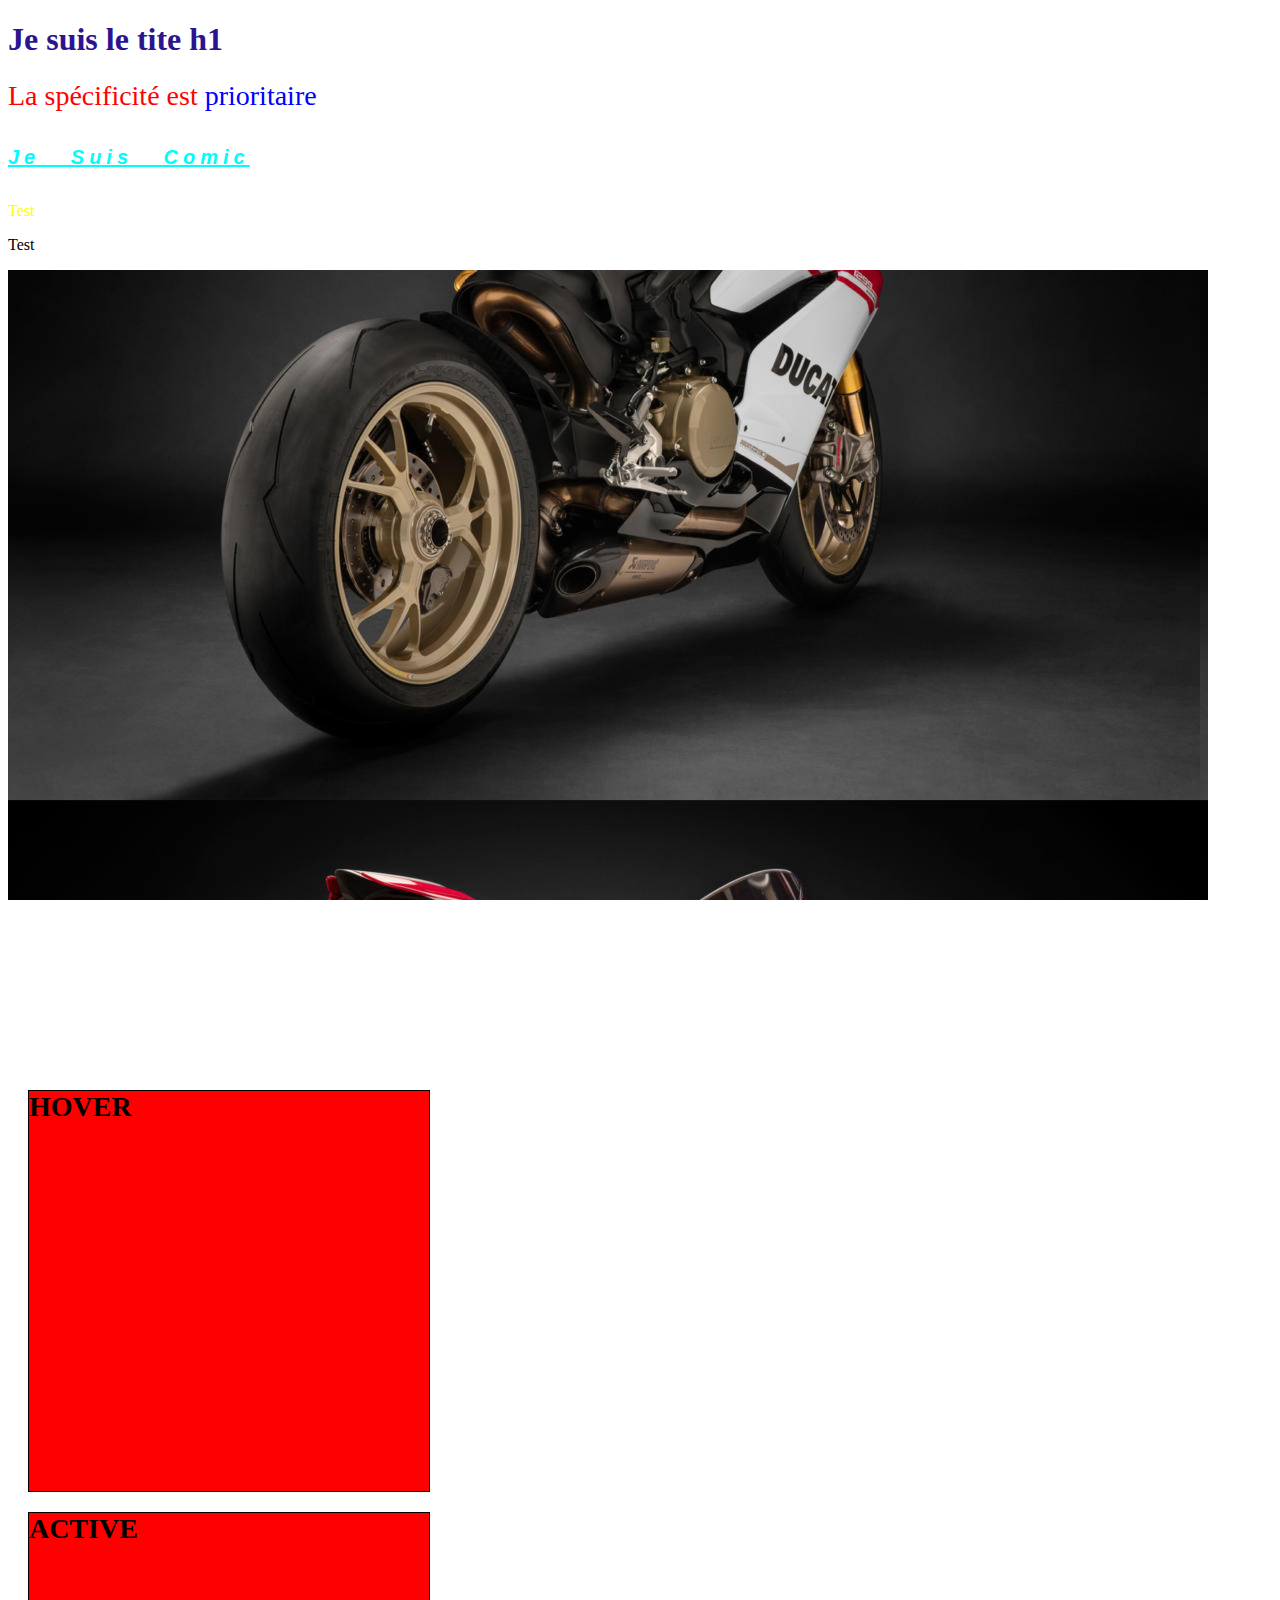
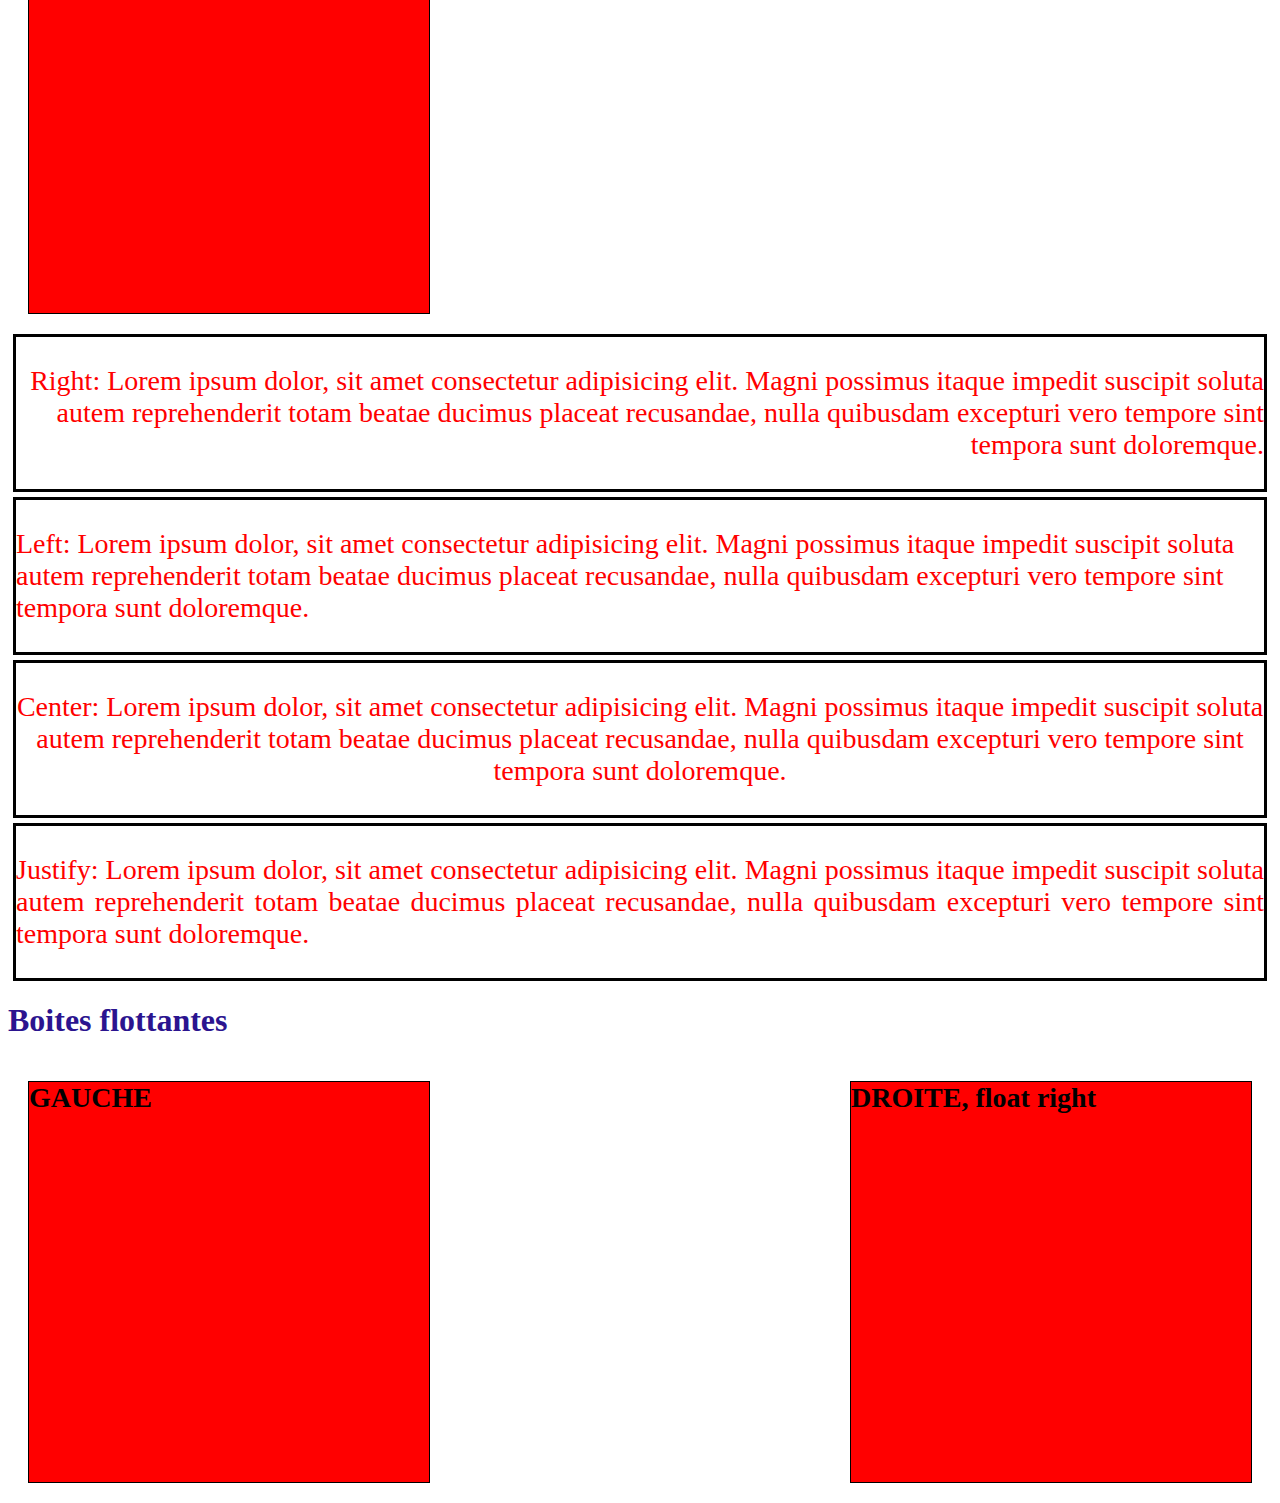
<file: Exercice/index.html>
<!DOCTYPE html>
<html lang="en">
<head>
    <meta charset="UTF-8">
    <meta name="viewport" content="width=device-width, initial-scale=1.0">
    <link rel="stylesheet" href="index.css">
    <title>Index</title>
</head>
<body>

    <h1> Je suis le tite h1 </h1>

    <div> La spécificité est <span> prioritaire </span></div>

    <p class="p"> Je suis Comic </p>
    
    <p id="jaune"> Test </p>

    <p> Test </p>

    <div id="image"></div>

    <div class="carre1"> HOVER </div>
    <div class="carre2"> ACTIVE </div>

    <div class="div1">
        <p class="right"> Right: Lorem ipsum dolor, sit amet consectetur adipisicing elit. Magni possimus itaque impedit suscipit soluta autem reprehenderit totam beatae ducimus placeat recusandae, nulla quibusdam excepturi vero tempore sint tempora sunt doloremque.</p>
    </div>

    <div class="div1">
        <p class="left">Left: Lorem ipsum dolor, sit amet consectetur adipisicing elit. Magni possimus itaque impedit suscipit soluta autem reprehenderit totam beatae ducimus placeat recusandae, nulla quibusdam excepturi vero tempore sint tempora sunt doloremque.</p>
    </div>

    <div class="div1">
        <p class="center">Center: Lorem ipsum dolor, sit amet consectetur adipisicing elit. Magni possimus itaque impedit suscipit soluta autem reprehenderit totam beatae ducimus placeat recusandae, nulla quibusdam excepturi vero tempore sint tempora sunt doloremque.</p>
    </div>

    <div class="div1">
        <p class="justify">Justify: Lorem ipsum dolor, sit amet consectetur adipisicing elit. Magni possimus itaque impedit suscipit soluta autem reprehenderit totam beatae ducimus placeat recusandae, nulla quibusdam excepturi vero tempore sint tempora sunt doloremque.</p>
    </div>

    <h1>Boites flottantes</h1>
    <div class="carre3"> DROITE, float right</div>
    <div class="carre4"> GAUCHE</div>

</body>
</html>
</file>
<file: Exercice/index.css>
.p{
    font-size: 20px;
    font-family: Arial, Helvetica, sans-serif;
    font-weight: bolder;
    font-style: italic;
    text-decoration: underline;
    text-transform: capitalize;
    letter-spacing: 5px;
    word-spacing: 20px;
    line-height: 50px;
    color: rgb(0, 252, 252);
}
/* Dernier selecteur ecrit qui prend la priorité */
h1{
    color: aquamarine;
}

h1{
    color: rgb(43, 20, 143);
}

div{
    color: red;
    font-size: 28px;
}

span{
    color: blue;
}

#jaune{
    color: yellow;
}

#image{
    width: 1200px;
    height: 800px;
    background-image: url(Test.jpg);
    background-attachment: fixed; 

}

.carre1, .carre2, .carre3, .carre4{
    width: 400px;
    height: 400px;
    background-color: rgb(255, 0, 0);
    margin: 20px;
    color: black;
    font-weight: bolder;
    border: 1px solid black;
}

.carre1:hover{
    background-color: turquoise;
    color: crimson;
    width: 300px;
    height: 300px;
}

.carre2:active{
    background-color: chartreuse;
    color: blueviolet;
}

.div1{
    border: 3px solid black;
    margin: 5px;
}

.right{
    text-align: right;
}

.left{
    text-align: left;
}

.center{
    text-align: center;
}

.justify{
    text-align: justify;
}

.carre3{
    float: right;
}

.carre4{
    float: left;
}
</file>
